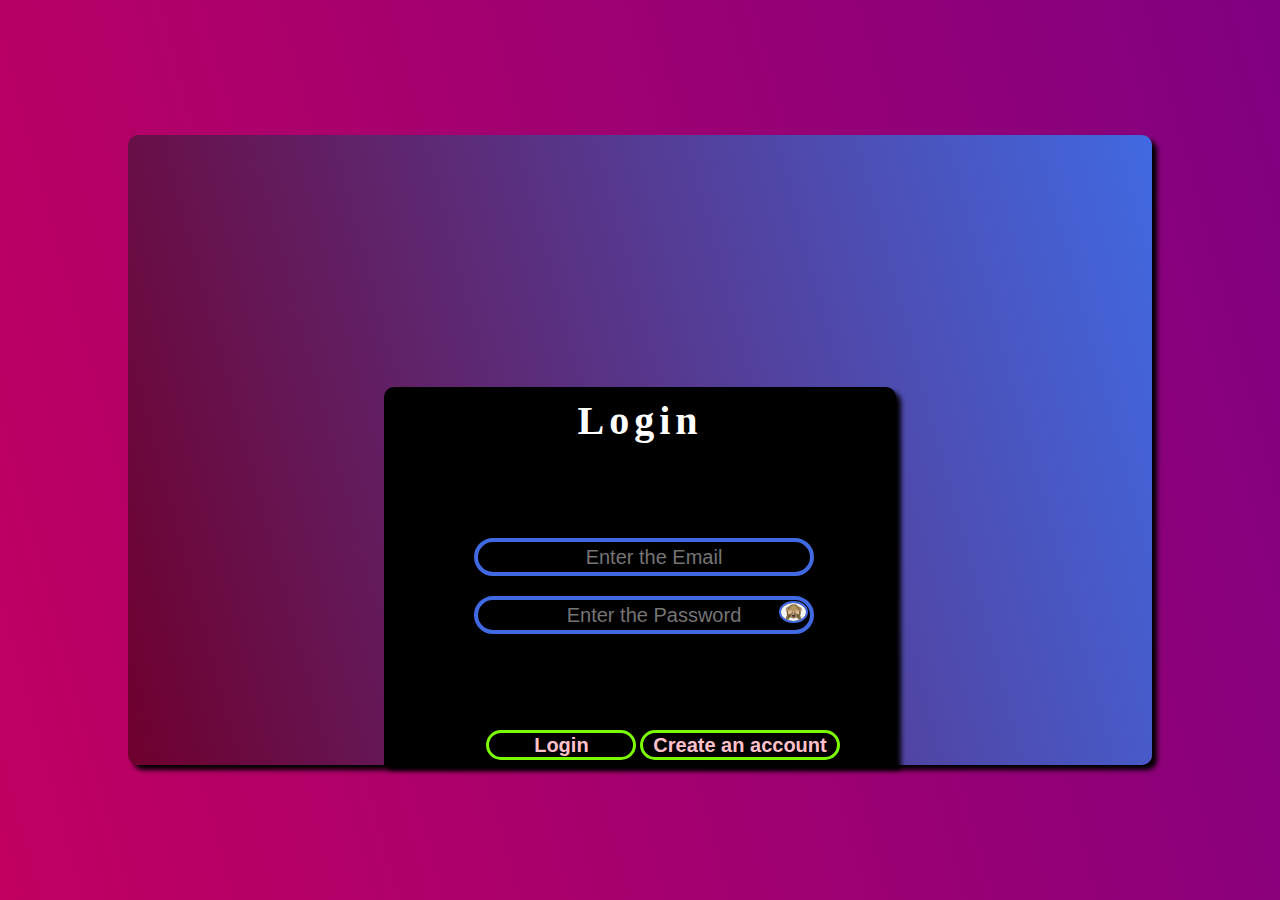
<file: index.html>
<!DOCTYPE html>
<html>
<head>
     <title>Blog-Login</title>
     <link rel="stylesheet" href="./Css/login.css">
    <script src="./Js/login.js"></script>
</head>
<body>
    <div id="OuterCont">
        <div id="innerCont">
            <h1 id="heading">Login</h1>
            <form>
                <div class="inputdiv">
                    <input class="inputtags" placeholder="Enter the Email">
                </div>
                <div class="inputdiv" id="passdiv">
                    <input type="password" class="inputtags" placeholder="Enter the Password">
                    <img id="passvis"src="./Asset/images/closeeyes.jpg" onmousedown="passVis()" onmouseup="passHid()">
                </div>
                <p id="status"></p>
                <input type="button" value="Login" id="loginButton" onclick="passvalid()" onmousedown="bigButton()" onmouseup="smallButton()">
                <button><a href="./Html/signup.html">Create an account</a></button>
            </form>
        </div>
    </div>
</body>
</html>
</file>
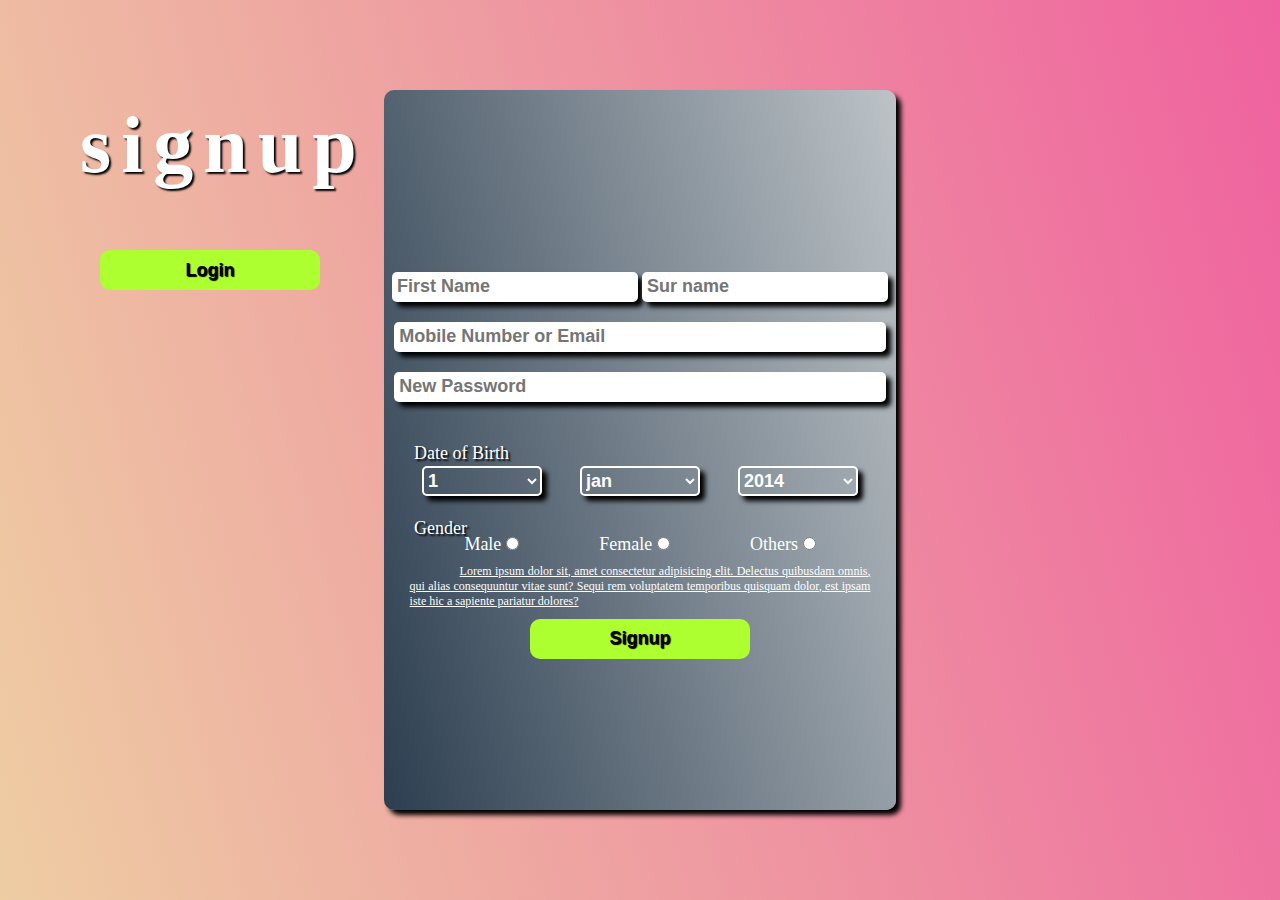
<file: Html/signup.html>
<!DOCTYPE html>
<html>
<head>
   <title>Document</title>
   <link rel="stylesheet" href="../Css/signup.css">
   <script src="../Js/signup.js" defer></script>
</head>
<body>
    <div id="container">
        <h1>signup</h1>
        <form>
            <section>
                <input type="text" class="inp" placeholder="First Name">
                <input type="text" class="inp" placeholder="Sur name"><br>
            </section>
                <input class="inp" id="Mob" placeholder="Mobile Number or Email">
                <input class="inp" id="Pass" placeholder="New Password">
                <br>
                <label id="doblab">Date of Birth</label>
                <br><br>
                <section id="selop">
                    <select>
                        <option>1</option>
                        <option>2</option>
                        <option>3</option>
                        <option>4</option>
                        <option>5</option>
                        <option>6</option>
                        <option>7</option>
                        <option>8</option>
                        <option>9</option>
                        <option>10</option>
                        <option>11</option>
                        <option>12</option>
                        <option>13</option>
                        <option>14</option>
                        <option>15</option>
                        <option>16</option>
                        <option>17</option>
                        <option>18</option>
                        <option>19</option>
                        <option>20</option>
                        <option>21</option>
                        <option>22</option>
                        <option>23</option>
                        <option>24</option>
                        <option>25</option>
                        <option>26</option>
                        <option>27</option>
                        <option>28</option>
                        <option>29</option>
                        <option>30</option>
                        <option>31</option>
                    </select>
                    <select>
                        <option>jan</option>
                        <option>Feb</option>
                        <option>Mar</option>
                        <option>Apr</option>
                        <option>May</option>
                        <option>Jun</option>
                        <option>Jul</option>
                        <option>Aug</option>
                        <option>Sep</option>
                        <option>Oct</option>
                        <option>Nov</option>
                        <option>Dec</option>
                    </select>
                    <select>
                        <option>2014</option>
                        <option>2015</option>
                        <option>2016</option>
                        <option>2017</option>
                        <option>2018</option>
                        <option>2019</option>
                        <option>2020</option>
                        <option>2021</option>
                        <option>2022</option>
                        <option>2023</option>
                    </select>
                </section>
                <br>
                <label id="gen">Gender</label>
                <section id="gensec">
                    <div class="genderCont">
                        <label>Male</label>
                        <input type="radio" name="Gender">
                    </div>
                    <div class="genderCont">
                        <label>Female</label>
                        <input type="radio" name="Gender">
                    </div>
                    <div class="genderCont">
                        <label>Others</label>
                        <input type="radio" name="Gender">
                    </div>
                </section>
                <p id="info">Lorem ipsum dolor sit, amet consectetur adipisicing elit. Delectus quibusdam omnis, qui alias consequuntur vitae sunt? Sequi rem voluptatem temporibus quisquam dolor, est ipsam iste hic a sapiente pariatur dolores?

                </p>
                <input type="submit" id="signup" value="Signup" onclick="storeTheUserInfo()">
        </form>
    </div>
    <a href="../index.html"><button id="loginBut">Login</button></a>
</body>
</html>
</file>
<file: Css/login.css>
*{
    padding: 0px;
    margin:0px;
}
body{
    background-image: linear-gradient(75deg,rgb(193,0,97),purple);
    display: flex;
    align-items: center;
    justify-content: center;
    height:100vh;
}
#OuterCont{
    display: flex;
    align-items: end;
    justify-content: center;
    width:80vw;
    height:70vh;
    border-radius: 10px;
    box-shadow: 5px 5px 5px black;
    background-image: linear-gradient(75deg,rgb(111,0,46),royalblue);
}
#innerCont{
    width:50%;
    height:60%;
    background-color: black;
    border-radius: 10px 10px 0px 0px;
    box-shadow: 5px 5px 5px black;
    display: flex;
    flex-direction: column;
    justify-content: center;
    position: relative;
}
#heading{
    color:white;
    position:absolute;
    top:10px;
    font-size: 40px;
    display: block;
    width:100%;
    text-align: center;
    letter-spacing: 5px;
}
.inputdiv{
    width:65%;
    height:30px;
    border:4px solid royalblue;
    margin-top: 20px;
    border-radius: 200px;
    position:relative;
    left:7vw;
}
.inputtags{
    background-color: transparent;
    border:none;
    outline:none;
    width:100%;
    height:100%;
    padding-left: 10px;
    font-size: 20px;
    color:white;
    text-align: center;
}
#passvis{
    width:25px;
    border-radius: 100%;
    border:2px solid royalblue;
    position:absolute;
    top:1px;
    right:2px;
}
#passdiv{
    position:relative;
}
#loginButton{
    background-color: transparent;
    border:3px solid lawngreen;
    position:absolute;
    bottom:5px;
    left:20%;
    width:150px;
    height:30px;
    border-radius: 200px;
    font-size: 20px;
    font-weight: bold;
    color:pink;
}
#status{
    color:red;
    font-size: 21px;
    text-align: center;
}
button{
    background-color: transparent;
    border:3px solid lawngreen;
    position:absolute;
    bottom:5px;
    left:50%;
    width:200px;
    height:30px;
    border-radius: 200px;
    font-size: 20px;
    font-weight: bold;
    color:pink;
    
}
a{
    color:pink;
    text-decoration: none;
}
</file>
<file: Css/signup.css>
*{
    padding:0px;
    margin:0px;
}
body{
    display:flex;
    justify-content: center;
    align-items: center;
    width:100%;
    height:100vh;
    background-image: linear-gradient(75deg,#eecda3, #ef629f);
}
#container{
    width:40vw;
    height:80vh;
    background-image:linear-gradient(75deg,#2c3e50,#bdc3c7);
    box-shadow: 5px 5px 5px black;
    border-radius: 10px;
    display: flex;
    justify-content: center;
    align-items: center;
}
#info{
    font-size: 12px;
    color:white;
    width:90%;
    text-align: justify;
    text-indent: 50px;
    position:relative;
    top:20px;
    text-decoration: underline 0.1px white;
}
form{
    display:flex;
    justify-content: center;
    align-items: center;
    flex-direction: column;
    flex-wrap: wrap;
    position:relative;
}
.inp{
    height:30px;
    font-size: 18px;
    border:none;
    outline: none;
    border-radius: 5px;
    padding-left: 5px;
    box-shadow: 5px 5px 5px black;
    font-weight: bold;
    color:rgb(65, 96, 94)
}
#Mob,#Pass{
    position:relative;
    top:20px;
    width:95%;
    margin-bottom: 20px;
}
#doblab,#gen{
    color:white;
    font-size: 18px;
    position:absolute;
    left:30px;
    bottom:165px;
    text-shadow: 2px 2px 2px black;
}
#selop{
    position:relative;
    top:10px;
    width:100%;
    display:flex;
    justify-content: space-evenly;
}
select{
    width:120px;
    height:30px;
    font-size: 18px;
    background: transparent;
    color:white;
    font-weight: bold;
    border:2px solid white;
    border-radius: 5px;
    box-shadow: 5px 5px 5px black;
}
option{
    color:black;
}
#gen{
    bottom:90px;
}
#gensec{
    width:100%;
    height:40px;
    display: flex;
    font-size: 18px;
    color:white;
    justify-content: space-evenly;
    position:relative;
    top:30px;
}
#signup,#loginBut{
    width:220px;
    height:40px;
    position: relative;
    top:30px;
    border-radius: 10px;
    border:none;
    outline:none;
    text-align: center;
    font-weight: bold;
    font-size: 18px;
    text-shadow: 5px;
    text-shadow: 1px 1px 1px black;
    background-color: greenyellow;
    cursor:pointer;
    transition:transform 0.2s;
}
#signup:hover,#loginBut:hover{
    transform:scale(1.1);
    box-shadow: 0px 0px 5px black;
}
h1{
    position:absolute;
    left:80px;
    top:100px;
    font-size: 80px;
    color:white;
    letter-spacing: 10px;
    text-shadow: 2px 2px 2px black;
}
#loginBut{
    position:absolute;
    left:100px;
    top:250px;
}
</file>
